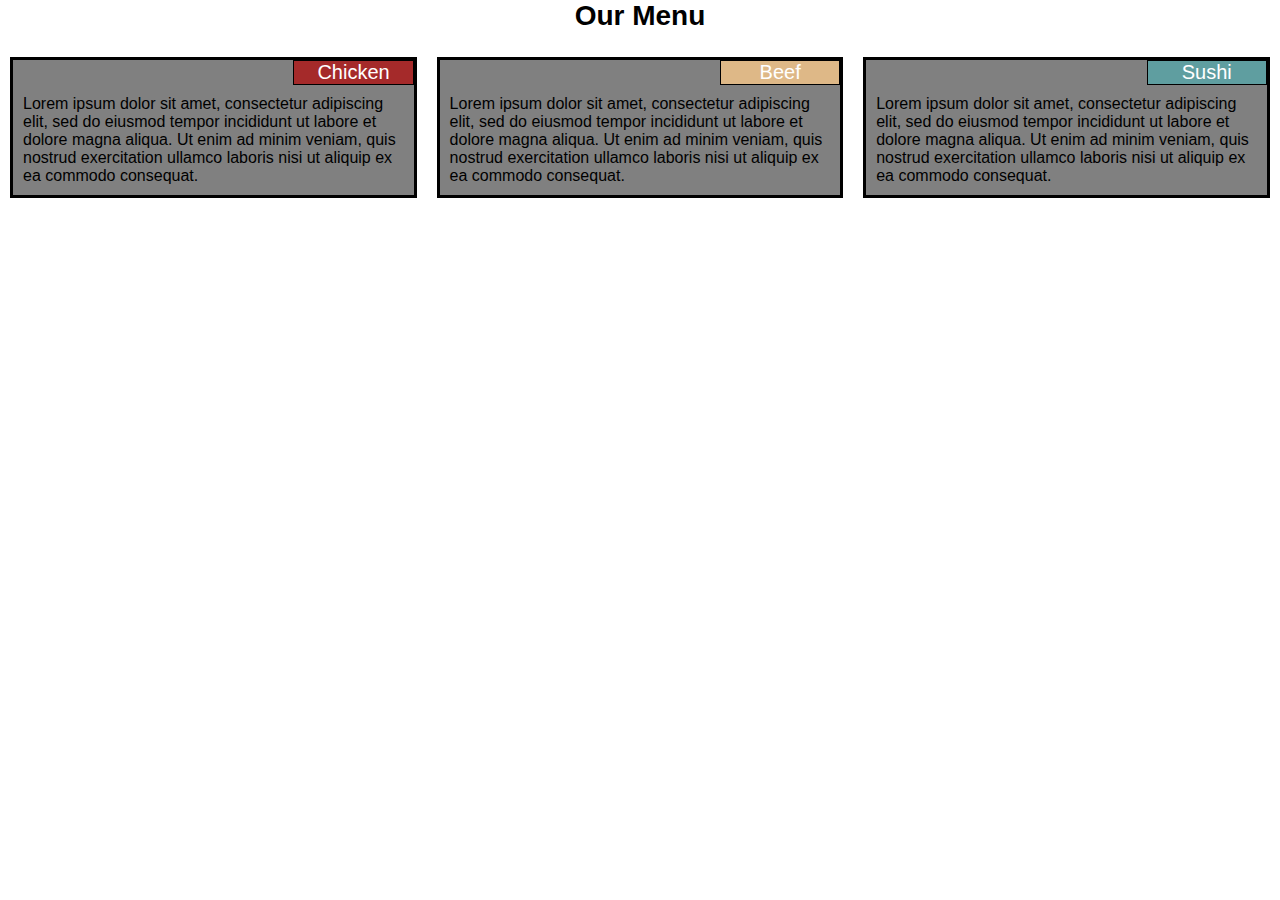
<file: module2-assignment/index.html>
<!DOCTYPE html">
<html>
	<head>
		<meta charset="utf-8">
		<meta name="viewport" content="width=device-width, initial-scale=1">
		<title>Assignment Solution for Module 2</title>
		<link rel="stylesheet" href="css/styles.css" type="text/css">
	</head>
	<body>
		<h1>Our Menu</h1>
			  
		<div class="row">
			<div class="col-lg-4 col-md-6 col-ms-12">
				<section>
					<p id="p1">Chicken</p>
					<p class="desc">Lorem ipsum dolor sit amet, consectetur adipiscing elit, sed do eiusmod tempor incididunt ut labore et dolore magna aliqua. Ut enim ad minim veniam, quis nostrud exercitation ullamco laboris nisi ut aliquip ex ea commodo consequat.</p> 
				</section>
			</div>

			<div class="col-lg-4 col-md-6 col-ms-12">
				<section>
					<p id="p2">Beef</p>
					<p class="desc">Lorem ipsum dolor sit amet, consectetur adipiscing elit, sed do eiusmod tempor incididunt ut labore et dolore magna aliqua. Ut enim ad minim veniam, quis nostrud exercitation ullamco laboris nisi ut aliquip ex ea commodo consequat.</p> 
				</section>
			</div>

			<div class="col-lg-4 col-md-12 col-ms-12">
				<section>
					<p id="p3">Sushi</p>
					<p class="desc">Lorem ipsum dolor sit amet, consectetur adipiscing elit, sed do eiusmod tempor incididunt ut labore et dolore magna aliqua. Ut enim ad minim veniam, quis nostrud exercitation ullamco laboris nisi ut aliquip ex ea commodo consequat.</p>
				</section>
			</div>
		</div>
	  
	  
	  
	</body>
</html>
</file>
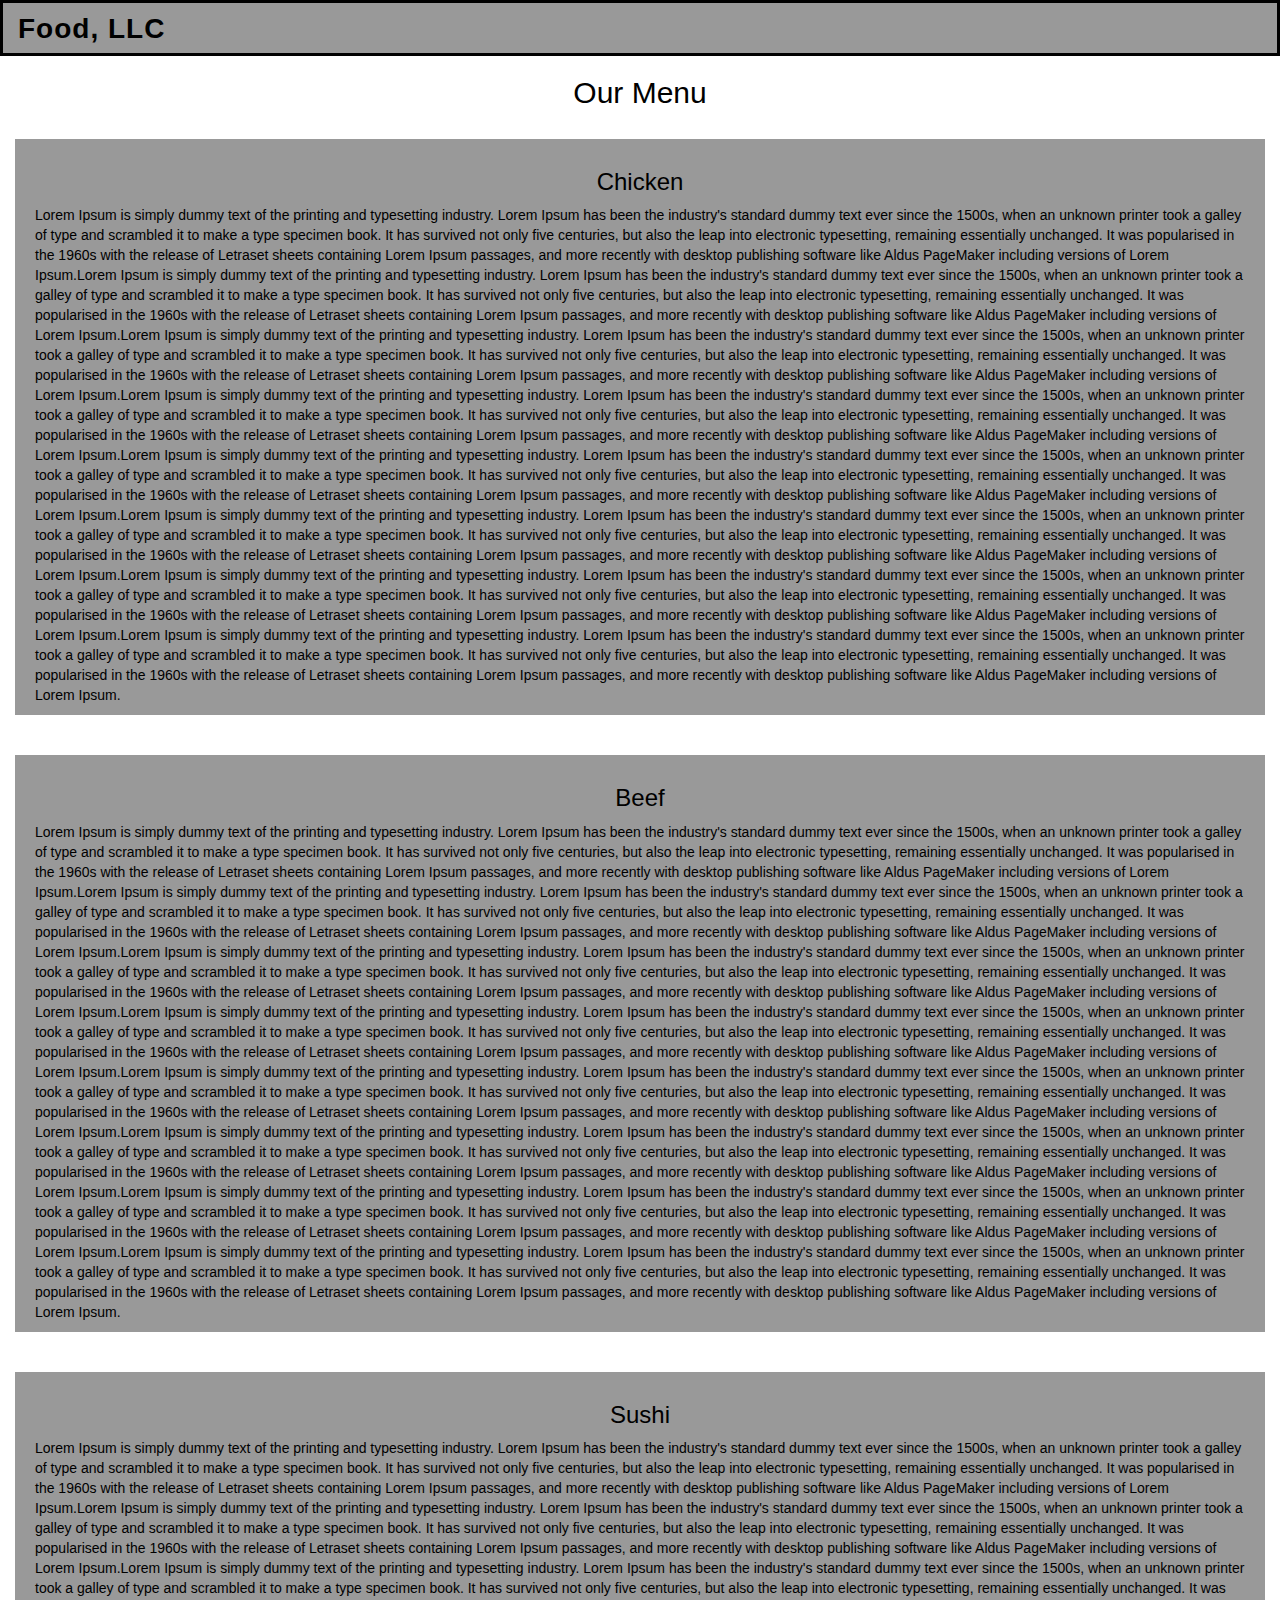
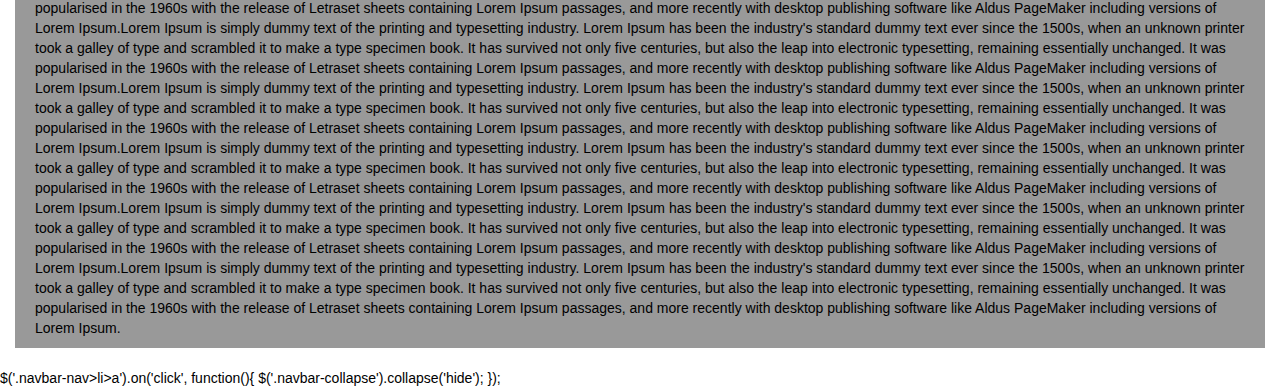
<file: module3-assignment/index.html>
<!doctype html>
<html lang="en">
  <head>
    <meta charset="utf-8">
    <meta http-equiv="X-UA-Compatible" content="IE=edge">
    <meta name="viewport" content="width=device-width, initial-scale=1">
    <title>Assignment Solution for Module 3</title>
    <link rel="stylesheet" href="css/bootstrap.min.css">
    <link rel="stylesheet" href="css/styles.css">
    <link href="https://fonts.googleapis.com/css2?family=Playfair+Display&display=swap" rel="stylesheet">
  </head> 
<body>
  <header>
    <nav id="fixHeader" class="navbar navbar-default">
      <div class="container-fluid">
          <div class="navbar-brand pull-left" >
            <a href="index.html"><h1>Food, LLC</h1></a>
          </div>
          <button type="button" class="navbar-toggle collapsed" data-toggle="collapse" data-target="#collapsable-nav" aria-expanded="false">
            <span class="sr-only">Toggle</span>
            <span class="icon-bar"></span>
            <span class="icon-bar"></span>
            <span class="icon-bar"></span>
          </button>
        </div>
        
        <div id="collapsable-nav" class="collapse navbar-collapse">
           <ul id="nav-list" class="nav navbar-nav navbar-right">
            <li>
              <a href="index.html#Chicken" class="visible-xs">Chicken</a>
            </li>
            <li>
              <a href="index.html#Beef" class="visible-xs">Beef</a>
            </li>
            <li>
              <a href="index.html#Sushi" class="visible-xs">Sushi</a>
            </li>
          </ul>
        </div>
      </div>
    </nav>
  </header>

  <div class="container-fluid">
    <h2 class='text-center'>Our Menu</h2>
     <div class="mainContainer col-md-12 col-sm-12 col-xs-12"><h3 id="Chicken" class='text-center'>Chicken</h3><div>Lorem Ipsum is simply dummy text of the printing and typesetting industry. Lorem Ipsum has been the industry's standard dummy text ever since the 1500s, when an unknown printer took a galley of type and scrambled it to make a type specimen book. It has survived not only five centuries, but also the leap into electronic typesetting, remaining essentially unchanged. It was popularised in the 1960s with the release of Letraset sheets containing Lorem Ipsum passages, and more recently with desktop publishing software like Aldus PageMaker including versions of Lorem Ipsum.Lorem Ipsum is simply dummy text of the printing and typesetting industry. Lorem Ipsum has been the industry's standard dummy text ever since the 1500s, when an unknown printer took a galley of type and scrambled it to make a type specimen book. It has survived not only five centuries, but also the leap into electronic typesetting, remaining essentially unchanged. It was popularised in the 1960s with the release of Letraset sheets containing Lorem Ipsum passages, and more recently with desktop publishing software like Aldus PageMaker including versions of Lorem Ipsum.Lorem Ipsum is simply dummy text of the printing and typesetting industry. Lorem Ipsum has been the industry's standard dummy text ever since the 1500s, when an unknown printer took a galley of type and scrambled it to make a type specimen book. It has survived not only five centuries, but also the leap into electronic typesetting, remaining essentially unchanged. It was popularised in the 1960s with the release of Letraset sheets containing Lorem Ipsum passages, and more recently with desktop publishing software like Aldus PageMaker including versions of Lorem Ipsum.Lorem Ipsum is simply dummy text of the printing and typesetting industry. Lorem Ipsum has been the industry's standard dummy text ever since the 1500s, when an unknown printer took a galley of type and scrambled it to make a type specimen book. It has survived not only five centuries, but also the leap into electronic typesetting, remaining essentially unchanged. It was popularised in the 1960s with the release of Letraset sheets containing Lorem Ipsum passages, and more recently with desktop publishing software like Aldus PageMaker including versions of Lorem Ipsum.Lorem Ipsum is simply dummy text of the printing and typesetting industry. Lorem Ipsum has been the industry's standard dummy text ever since the 1500s, when an unknown printer took a galley of type and scrambled it to make a type specimen book. It has survived not only five centuries, but also the leap into electronic typesetting, remaining essentially unchanged. It was popularised in the 1960s with the release of Letraset sheets containing Lorem Ipsum passages, and more recently with desktop publishing software like Aldus PageMaker including versions of Lorem Ipsum.Lorem Ipsum is simply dummy text of the printing and typesetting industry. Lorem Ipsum has been the industry's standard dummy text ever since the 1500s, when an unknown printer took a galley of type and scrambled it to make a type specimen book. It has survived not only five centuries, but also the leap into electronic typesetting, remaining essentially unchanged. It was popularised in the 1960s with the release of Letraset sheets containing Lorem Ipsum passages, and more recently with desktop publishing software like Aldus PageMaker including versions of Lorem Ipsum.Lorem Ipsum is simply dummy text of the printing and typesetting industry. Lorem Ipsum has been the industry's standard dummy text ever since the 1500s, when an unknown printer took a galley of type and scrambled it to make a type specimen book. It has survived not only five centuries, but also the leap into electronic typesetting, remaining essentially unchanged. It was popularised in the 1960s with the release of Letraset sheets containing Lorem Ipsum passages, and more recently with desktop publishing software like Aldus PageMaker including versions of Lorem Ipsum.Lorem Ipsum is simply dummy text of the printing and typesetting industry. Lorem Ipsum has been the industry's standard dummy text ever since the 1500s, when an unknown printer took a galley of type and scrambled it to make a type specimen book. It has survived not only five centuries, but also the leap into electronic typesetting, remaining essentially unchanged. It was popularised in the 1960s with the release of Letraset sheets containing Lorem Ipsum passages, and more recently with desktop publishing software like Aldus PageMaker including versions of Lorem Ipsum.</div></div>
     <div class="mainContainer col-md-12 col-sm-12 col-xs-12"><h3 id="Beef" class='text-center'>Beef</h3><div> Lorem Ipsum is simply dummy text of the printing and typesetting industry. Lorem Ipsum has been the industry's standard dummy text ever since the 1500s, when an unknown printer took a galley of type and scrambled it to make a type specimen book. It has survived not only five centuries, but also the leap into electronic typesetting, remaining essentially unchanged. It was popularised in the 1960s with the release of Letraset sheets containing Lorem Ipsum passages, and more recently with desktop publishing software like Aldus PageMaker including versions of Lorem Ipsum.Lorem Ipsum is simply dummy text of the printing and typesetting industry. Lorem Ipsum has been the industry's standard dummy text ever since the 1500s, when an unknown printer took a galley of type and scrambled it to make a type specimen book. It has survived not only five centuries, but also the leap into electronic typesetting, remaining essentially unchanged. It was popularised in the 1960s with the release of Letraset sheets containing Lorem Ipsum passages, and more recently with desktop publishing software like Aldus PageMaker including versions of Lorem Ipsum.Lorem Ipsum is simply dummy text of the printing and typesetting industry. Lorem Ipsum has been the industry's standard dummy text ever since the 1500s, when an unknown printer took a galley of type and scrambled it to make a type specimen book. It has survived not only five centuries, but also the leap into electronic typesetting, remaining essentially unchanged. It was popularised in the 1960s with the release of Letraset sheets containing Lorem Ipsum passages, and more recently with desktop publishing software like Aldus PageMaker including versions of Lorem Ipsum.Lorem Ipsum is simply dummy text of the printing and typesetting industry. Lorem Ipsum has been the industry's standard dummy text ever since the 1500s, when an unknown printer took a galley of type and scrambled it to make a type specimen book. It has survived not only five centuries, but also the leap into electronic typesetting, remaining essentially unchanged. It was popularised in the 1960s with the release of Letraset sheets containing Lorem Ipsum passages, and more recently with desktop publishing software like Aldus PageMaker including versions of Lorem Ipsum.Lorem Ipsum is simply dummy text of the printing and typesetting industry. Lorem Ipsum has been the industry's standard dummy text ever since the 1500s, when an unknown printer took a galley of type and scrambled it to make a type specimen book. It has survived not only five centuries, but also the leap into electronic typesetting, remaining essentially unchanged. It was popularised in the 1960s with the release of Letraset sheets containing Lorem Ipsum passages, and more recently with desktop publishing software like Aldus PageMaker including versions of Lorem Ipsum.Lorem Ipsum is simply dummy text of the printing and typesetting industry. Lorem Ipsum has been the industry's standard dummy text ever since the 1500s, when an unknown printer took a galley of type and scrambled it to make a type specimen book. It has survived not only five centuries, but also the leap into electronic typesetting, remaining essentially unchanged. It was popularised in the 1960s with the release of Letraset sheets containing Lorem Ipsum passages, and more recently with desktop publishing software like Aldus PageMaker including versions of Lorem Ipsum.Lorem Ipsum is simply dummy text of the printing and typesetting industry. Lorem Ipsum has been the industry's standard dummy text ever since the 1500s, when an unknown printer took a galley of type and scrambled it to make a type specimen book. It has survived not only five centuries, but also the leap into electronic typesetting, remaining essentially unchanged. It was popularised in the 1960s with the release of Letraset sheets containing Lorem Ipsum passages, and more recently with desktop publishing software like Aldus PageMaker including versions of Lorem Ipsum.Lorem Ipsum is simply dummy text of the printing and typesetting industry. Lorem Ipsum has been the industry's standard dummy text ever since the 1500s, when an unknown printer took a galley of type and scrambled it to make a type specimen book. It has survived not only five centuries, but also the leap into electronic typesetting, remaining essentially unchanged. It was popularised in the 1960s with the release of Letraset sheets containing Lorem Ipsum passages, and more recently with desktop publishing software like Aldus PageMaker including versions of Lorem Ipsum.   <a id="back-to-top" href="#" class="back-to-top" role="link" title="" data-toggle="tooltip" data-placement="left" data-original-title="Click to return on the top page">Back To Top</a></div></div>
     <div class="mainContainer col-md-12 col-sm-12 col-xs-12"><h3 id="Sushi" class='text-center'>Sushi</h3><div> Lorem Ipsum is simply dummy text of the printing and typesetting industry. Lorem Ipsum has been the industry's standard dummy text ever since the 1500s, when an unknown printer took a galley of type and scrambled it to make a type specimen book. It has survived not only five centuries, but also the leap into electronic typesetting, remaining essentially unchanged. It was popularised in the 1960s with the release of Letraset sheets containing Lorem Ipsum passages, and more recently with desktop publishing software like Aldus PageMaker including versions of Lorem Ipsum.Lorem Ipsum is simply dummy text of the printing and typesetting industry. Lorem Ipsum has been the industry's standard dummy text ever since the 1500s, when an unknown printer took a galley of type and scrambled it to make a type specimen book. It has survived not only five centuries, but also the leap into electronic typesetting, remaining essentially unchanged. It was popularised in the 1960s with the release of Letraset sheets containing Lorem Ipsum passages, and more recently with desktop publishing software like Aldus PageMaker including versions of Lorem Ipsum.Lorem Ipsum is simply dummy text of the printing and typesetting industry. Lorem Ipsum has been the industry's standard dummy text ever since the 1500s, when an unknown printer took a galley of type and scrambled it to make a type specimen book. It has survived not only five centuries, but also the leap into electronic typesetting, remaining essentially unchanged. It was popularised in the 1960s with the release of Letraset sheets containing Lorem Ipsum passages, and more recently with desktop publishing software like Aldus PageMaker including versions of Lorem Ipsum.Lorem Ipsum is simply dummy text of the printing and typesetting industry. Lorem Ipsum has been the industry's standard dummy text ever since the 1500s, when an unknown printer took a galley of type and scrambled it to make a type specimen book. It has survived not only five centuries, but also the leap into electronic typesetting, remaining essentially unchanged. It was popularised in the 1960s with the release of Letraset sheets containing Lorem Ipsum passages, and more recently with desktop publishing software like Aldus PageMaker including versions of Lorem Ipsum.Lorem Ipsum is simply dummy text of the printing and typesetting industry. Lorem Ipsum has been the industry's standard dummy text ever since the 1500s, when an unknown printer took a galley of type and scrambled it to make a type specimen book. It has survived not only five centuries, but also the leap into electronic typesetting, remaining essentially unchanged. It was popularised in the 1960s with the release of Letraset sheets containing Lorem Ipsum passages, and more recently with desktop publishing software like Aldus PageMaker including versions of Lorem Ipsum.Lorem Ipsum is simply dummy text of the printing and typesetting industry. Lorem Ipsum has been the industry's standard dummy text ever since the 1500s, when an unknown printer took a galley of type and scrambled it to make a type specimen book. It has survived not only five centuries, but also the leap into electronic typesetting, remaining essentially unchanged. It was popularised in the 1960s with the release of Letraset sheets containing Lorem Ipsum passages, and more recently with desktop publishing software like Aldus PageMaker including versions of Lorem Ipsum.Lorem Ipsum is simply dummy text of the printing and typesetting industry. Lorem Ipsum has been the industry's standard dummy text ever since the 1500s, when an unknown printer took a galley of type and scrambled it to make a type specimen book. It has survived not only five centuries, but also the leap into electronic typesetting, remaining essentially unchanged. It was popularised in the 1960s with the release of Letraset sheets containing Lorem Ipsum passages, and more recently with desktop publishing software like Aldus PageMaker including versions of Lorem Ipsum.Lorem Ipsum is simply dummy text of the printing and typesetting industry. Lorem Ipsum has been the industry's standard dummy text ever since the 1500s, when an unknown printer took a galley of type and scrambled it to make a type specimen book. It has survived not only five centuries, but also the leap into electronic typesetting, remaining essentially unchanged. It was popularised in the 1960s with the release of Letraset sheets containing Lorem Ipsum passages, and more recently with desktop publishing software like Aldus PageMaker including versions of Lorem Ipsum.</div></div>   
  </div>
</body>
 <!-- jQuery (Bootstrap JS plugins depend on it) -->
 <script src="js/jquery-1.11.3.min.js"></script>
 <script src="js/bootstrap.min.js"></script>
 
<! --script>
  $('.navbar-nav>li>a').on('click', function(){
    $('.navbar-collapse').collapse('hide');
});
</script -->
</html>
</file>
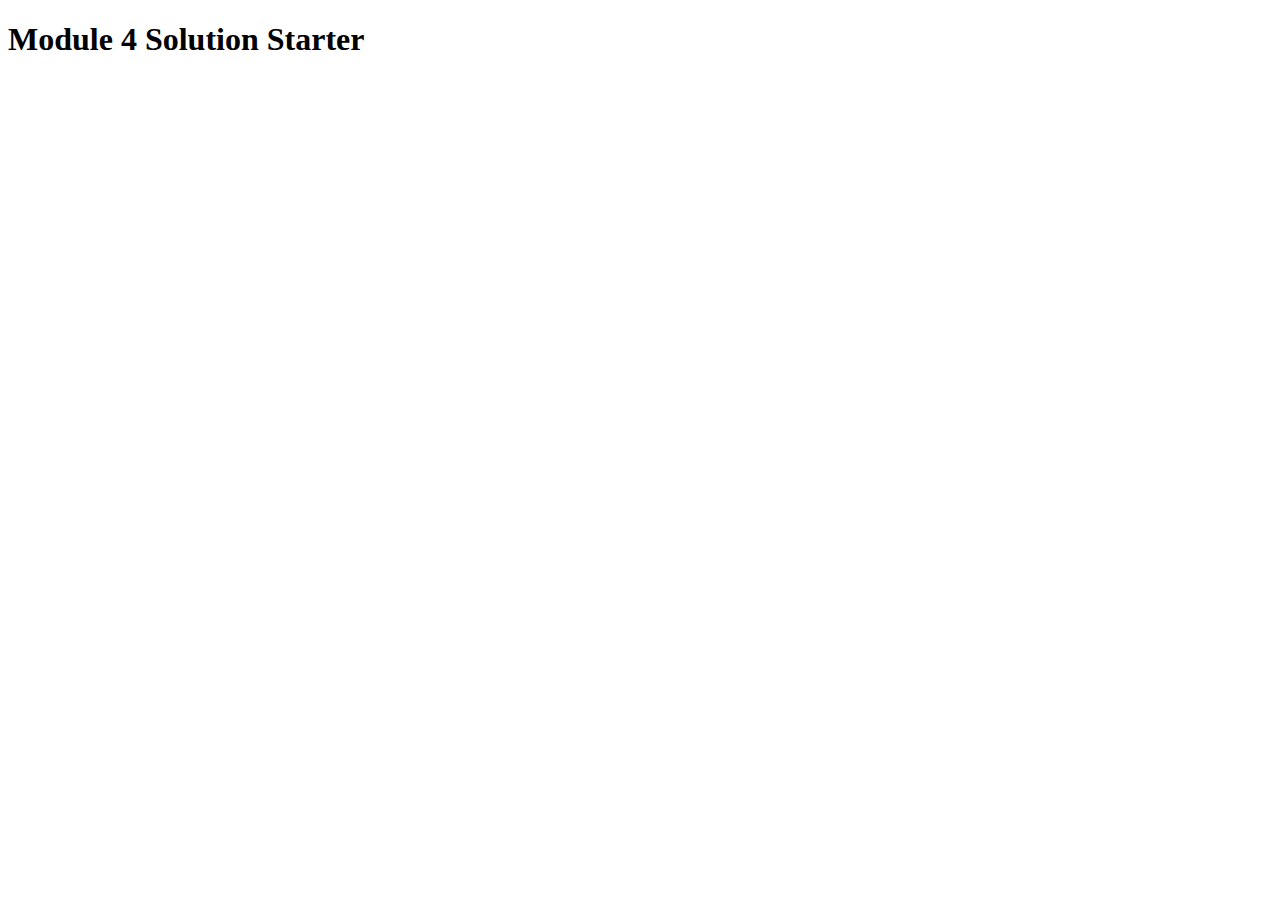
<file: module4-assignment/index.html>
<!DOCTYPE html>
<html>
<head>
  <meta charset="utf-8">
  <title>Module 4 Solution Starter</title>
  <script>
    var names = ["Yaakov", "John", "Jen", "Jason", "Paul", "Frank", "Larry", "Paula", "Laura", "Jim"]; // DO NOT REMOVE
 </script>
  <script src="SpeakHello.js"></script>
  <script src="SpeakGoodBye.js"></script>
  <script src="script.js"></script>
</head>
<body>
  <h1>Module 4 Solution Starter</h1>
</body>
</html>
</file>
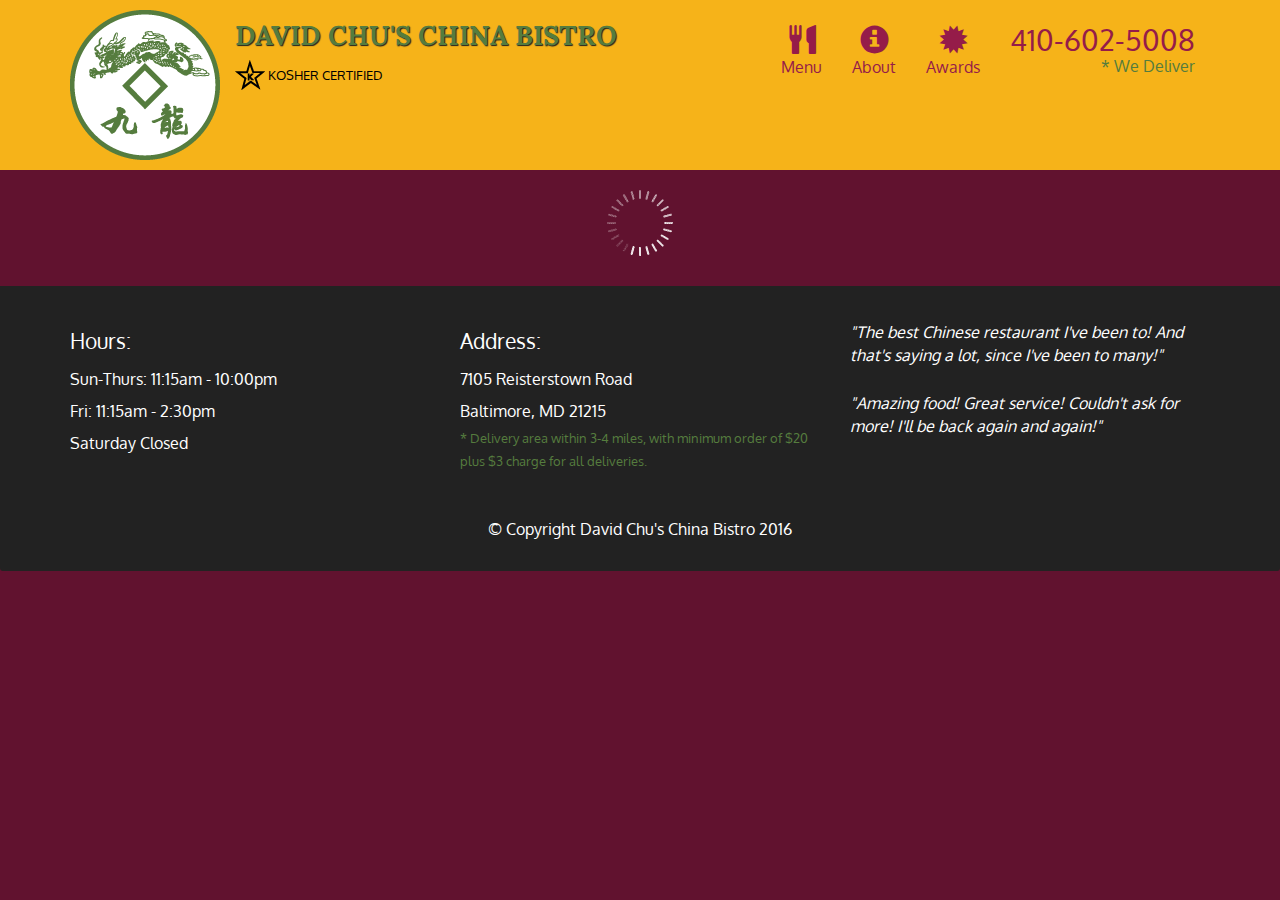
<file: module5-assignment/index.html>
<!doctype html>
<html lang="en">
  <head>
    <meta charset="utf-8">
    <meta http-equiv="X-UA-Compatible" content="IE=edge">
    <meta name="viewport" content="width=device-width, initial-scale=1">
    <title>David Chu's China Bistro</title>
    <link rel="stylesheet" href="css/bootstrap.min.css">
    <link rel="stylesheet" href="css/styles.css">
    <link href='https://fonts.googleapis.com/css?family=Oxygen:400,300,700' rel='stylesheet' type='text/css'>
    <link href='https://fonts.googleapis.com/css?family=Lora' rel='stylesheet' type='text/css'>
  </head>
<body>
  <header>
    <nav id="header-nav" class="navbar navbar-default">
      <div class="container">
        <div class="navbar-header">
          <a href="index.html" class="pull-left visible-md visible-lg">
            <div id="logo-img" alt="Logo image"></div>
          </a>

          <div class="navbar-brand">
            <a href="index.html"><h1>David Chu's China Bistro</h1></a>
            <p>
              <img src="images/star-k-logo.png" alt="Kosher certification">
              <span>Kosher Certified</span>
            </p>
          </div>

          <button id="navbarToggle" type="button" class="navbar-toggle collapsed" data-toggle="collapse" data-target="#collapsable-nav" aria-expanded="false">
            <span class="sr-only">Toggle navigation</span>
            <span class="icon-bar"></span>
            <span class="icon-bar"></span>
            <span class="icon-bar"></span>
          </button>
        </div>
        
        <div id="collapsable-nav" class="collapse navbar-collapse">
           <ul id="nav-list" class="nav navbar-nav navbar-right">
            <li id="navHomeButton" class="visible-xs active">
              <a href="index.html">
                <span class="glyphicon glyphicon-home"></span> Home</a>
            </li>
            <li id="navMenuButton">
              <a href="#" onclick="$dc.loadMenuCategories();">
                <span class="glyphicon glyphicon-cutlery"></span><br class="hidden-xs"> Menu</a>
            </li>
            <li>
              <a href="#">
                <span class="glyphicon glyphicon-info-sign"></span><br class="hidden-xs"> About</a>
            </li>
            <li>
              <a href="#">
                <span class="glyphicon glyphicon-certificate"></span><br class="hidden-xs"> Awards</a>
            </li>
            <li id="phone" class="hidden-xs">
              <a href="tel:410-602-5008">
                <span>410-602-5008</span></a><div>* We Deliver</div>
            </li>
          </ul><!-- #nav-list -->
        </div><!-- .collapse .navbar-collapse -->
      </div><!-- .container -->
    </nav><!-- #header-nav -->
  </header>

  <div id="call-btn" class="visible-xs">
    <a class="btn" href="tel:410-602-5008">
    <span class="glyphicon glyphicon-earphone"></span>
    410-602-5008
    </a>
  </div>
  <div id="xs-deliver" class="text-center visible-xs">* We Deliver</div>

  <div id="main-content" class="container"></div>

  <footer class="panel-footer">
    <div class="container">
      <div class="row">
        <section id="hours" class="col-sm-4">
          <span>Hours:</span><br>
          Sun-Thurs: 11:15am - 10:00pm<br>
          Fri: 11:15am - 2:30pm<br>
          Saturday Closed
          <hr class="visible-xs">
        </section>
        <section id="address" class="col-sm-4">
          <span>Address:</span><br>
          7105 Reisterstown Road<br>
          Baltimore, MD 21215
          <p>* Delivery area within 3-4 miles, with minimum order of $20 plus $3 charge for all deliveries.</p>
          <hr class="visible-xs">
        </section>
        <section id="testimonials" class="col-sm-4">
          <p>"The best Chinese restaurant I've been to! And that's saying a lot, since I've been to many!"</p>
          <p>"Amazing food! Great service! Couldn't ask for more! I'll be back again and again!"</p>
        </section>
      </div>
      <div class="text-center">&copy; Copyright David Chu's China Bistro 2016</div>
    </div>
  </footer>

  <!-- jQuery (Bootstrap JS plugins depend on it) -->
  <script src="js/jquery-2.1.4.min.js"></script>
  <script src="js/bootstrap.min.js"></script>
  <script src="js/ajax-utils.js"></script>
  <script src="js/script.js"></script>
</body>
</html>
</file>
<file: module2-assignment/css/styles.css>
/********** Base styles **********/
* {
	box-sizing: border-box;
	font-family: "Comic Sans MS", cursive, sans-serif;
	margin: auto;
}
h1 {
  margin-bottom: 15px;
  font-size: 1.75em;
  text-align: center;
}
section {
    border: 3px solid black;
    background-color: gray;
    margin: 10px;
    float: left;
}
p {
  width: 30%;
  float: right;
  margin-bottom: 10px;
  border: 1px solid black;
  font-size: 1.25em;
  text-align: center;
  color: #ffffff;
  position: relative;
  top:0px;
  right:0px;
 }

#p1 {
  background-color: #A52A2A;
}
#p2 {
  background-color: #DEB887;
}
#p3 {
  background-color: #5F9EA0;
}

.desc{
  width: 100%;
  clear: both;
  font-size: 1em;
  color: #000000;
  text-align: left;
  border: none;
  padding: 0px 10px 0px 10px;
}

/* Simple Responsive Framework. */
.row {
  width: 100%;
}

/********** Large devices only **********/
@media (min-width: 992px) {
  .col-lg-4 {
    width: 33.33%;
    float: left;
  }
}

/********** Medium devices only **********/
@media (min-width: 768px) and (max-width: 991px) {
  .col-md-6, .col-md-12 {
    float: left;
  }
  .col-md-6 {
    width: 50%;
  }
  .col-md-12 {
    width: 100%;
  }
}

/********** Small devices only **********/
@media (max-width: 767px){
  .col-ms-12 {
    float: left;
    width: 100%;
  }
}
</file>
<file: module3-assignment/css/styles.css>
body {
        color: #000;
        font-family: "Comic Sans MS", cursive, sans-serif;
        font-size: 14px;
    }
  
  /** header style **/
    #fixHeader {
        background-color: #999999;
        border-radius: 0;
        border: 0;
    }

    .container-fluid:nth-child(1){
        border: 3px solid;
    }

    .nav-list {
        border: 2px solid black;
    }
    
    .navbar-brand {
        padding-top: 20px;
    }

    .navbar-brand h1 { 
            color: #000;
            font-size: 28px;
            font-weight: bold;
            margin-top: 0;
            margin-bottom: 0;
            line-height: 11px;
            letter-spacing: 1px;
    }

    h2 {
        margin-top: 0px;
    }
    
    .navbar-brand a:hover, .navbar-brand a:focus {
        text-decoration: none;
    }

    #nav-list {
        margin-top: -1px;
    }

    #nav-list a {
        text-align: center;
    }

    .collapsed{
        border-color: #000 !important;
    }

    .collapsed .icon-bar{
        background-color: #000 !important;
    }

    #nav-list a:hover {
        background: #999999;
    }
    #nav-list a span {
        font-size: 1.8em;
    }
  
    .navbar-default .navbar-toggle:focus, .navbar-default .navbar-toggle:hover {
        background-color: #999999;
    }

    .navbar-default .navbar-toggle .icon-bar {
        background-color: #ddd;
    }

/* maincontainer style  */
    .mainContainer {
        background-color: #999999;
        padding:10px 20px 10px 20px;
        margin: 20px auto;
    }
  
    .navbar-header button.navbar-toggle, .navbar-header .icon-bar {
        border: 1px solid #61122f;
    }

    .navbar-header button.navbar-toggle {
        clear: both;
        margin-top: -30px;
    }

    .navbar-nav {
        margin: 7px -15px 1px -15px;
    }

    .back-to-top{
        display: none;
    }

/********** mobile only **********/
@media (max-width: 767px) {
    #collapsable-nav a { 
      font-size: 16px;
      background-color: #ffffff;
      border: 1px solid;
      color: black;
      padding: 5px;
    }
    
    .back-to-top{
        display: block !important;
    } 

    #nav-list a {
        text-align: center;
    }

    #collapsable-nav a span { 
      margin-right: 5px;
    }

    .navbar-brand a:hover, .navbar-brand a:focus {
      text-decoration: none;
    }

    #nav-list a:hover {
      background: #999999;
    }
}
</file>
<file: module5-assignment/css/styles.css>
body {
  font-size: 16px;
  color: #fff;
  background-color: #61122f;
  font-family: 'Oxygen', sans-serif;
}

/** HEADER **/
#header-nav {
  background-color: #f6b319;
  border-radius: 0;
  border: 0;
}

#logo-img {
  background: url('../images/restaurant-logo_large.png') no-repeat;
  width: 150px;
  height: 150px;
  margin: 10px 15px 10px 0;
}

.navbar-brand {
  padding-top: 25px;
}
.navbar-brand h1 { /* Restaurant name */
  font-family: 'Lora', serif;
  color: #557c3e;
  font-size: 1.5em;
  text-transform: uppercase;
  font-weight: bold;
  text-shadow: 1px 1px 1px #222;
  margin-top: 0;
  margin-bottom: 0;
  line-height: .75;
}
.navbar-brand a:hover, .navbar-brand a:focus {
  text-decoration: none;
}
.navbar-brand p { /* Kosher cert */
  color: #000;
  text-transform: uppercase;
  font-size: .7em;
  margin-top: 15px;
}
.navbar-brand p span { /* Star-K */
  vertical-align: middle;
}

#nav-list {
  margin-top: 10px;
}
#nav-list a {
  color: #951C49;
  text-align: center;
}
#nav-list a:hover {
  background: #E7E7E7;
}
#nav-list a span {
  font-size: 1.8em;
}

#phone {
  margin-top: 5px;
}
#phone a { /* Phone number */
  text-align: right;
  padding-bottom: 0;
}
#phone div { /* We Deliver */
  color: #557c3e;
  text-align: right;
  padding-right: 15px;
}

.navbar-header button.navbar-toggle, .navbar-header .icon-bar {
  border: 1px solid #61122f;
}
.navbar-header button.navbar-toggle {
  clear: both;
  margin-top: -30px;
}
/* END HEADER */

/* FOOTER */
.panel-footer {
  margin-top: 30px;
  padding-top: 35px;
  padding-bottom: 30px;
  background-color: #222;
  border-top: 0;
}
.panel-footer div.row {
  margin-bottom: 35px;
}
#hours, #address {
  line-height: 2;
}
#hours > span, #address > span {
  font-size: 1.3em;
}
#address p {
  color: #557c3e;
  font-size: .8em;
  line-height: 1.8;
}
#testimonials {
  font-style: italic;
}
#testimonials p:nth-child(2) {
  margin-top: 25px;
}
/* END FOOTER */



/* HOME PAGE */
.container .jumbotron {
  box-shadow: 0 0 50px #3F0C1F;
  border: 2px solid #3F0C1F;
}

#menu-tile, #specials-tile, #map-tile {
  height: 250px;
  width: 100%;
  margin-bottom: 15px;
  position: relative;
  border: 2px solid #3F0C1F;
  overflow: hidden;
}
#menu-tile:hover, #specials-tile:hover, #map-tile:hover {
  box-shadow: 0 1px 5px 1px #cccccc;
}
#menu-tile {
  background: url('../images/menu-tile.jpg') no-repeat;
  background-position: center;
}
#specials-tile {
  background: url('../images/specials-tile.jpg') no-repeat;
  background-position: center;
}
#menu-tile span, #specials-tile span, #map-tile span {
  position: absolute;
  bottom: 0;
  right: 0;
  width: 100%;
  text-align: center;
  font-size: 1.6em;
  text-transform: uppercase;
  background-color: #000;
  color: #fff;
  opacity: .8;
}
/* END HOME PAGE */

/* MENU CATEGORIES PAGE */
.category-tile { 
  position: relative;
  border: 2px solid #3F0C1F;
  overflow: hidden;
  width: 200px;
  height: 200px;
  margin: 0 auto 15px;
}
.category-tile span {
  position: absolute;
  bottom: 0;
  right: 0;
  width: 100%;
  text-align: center;
  font-size: 1.2em;
  text-transform: uppercase;
  background-color: #000;
  color: #fff;
  opacity: .8;
}
.category-tile:hover {
  box-shadow: 0 1px 5px 1px #cccccc;
}

#menu-categories-title + div {
  margin-bottom: 50px;
}
/* END MENU CATEGORIES PAGE */

/* SINGLE CATEGORY PAGE */
.menu-item-tile {
  margin-bottom: 25px;
}
.menu-item-tile hr {
  width: 80%;
}
.menu-item-tile .menu-item-price {
  font-size: 1.1em;
  text-align: right;
  margin-top: -15px;
  margin-right: -15px;
}
.menu-item-tile .menu-item-price span {
  font-size: .6em;
}
.menu-item-photo {
  position: relative;
  border: 2px solid #3F0C1F; 
  overflow: hidden;
  padding: 0;
  margin-right: -15px;
  margin-left: auto;
  margin-bottom: 20px;
  max-width: 250px;
}
.menu-item-photo div {
  position: absolute;
  bottom: 0;
  right: 0;
  width: 80px;
  background-color: #557c3e;
  text-align: center;
}
.menu-item-description {
  padding-right: 30px;
}
h3.menu-item-title {
  margin: 0 0 10px;
}
.menu-item-details {
  font-size: .9em;
  font-style: italic;
}
/* END SINGLE CATEGORY PAGE */


/********** Large devices only **********/
@media (min-width: 1200px) {
  .container .jumbotron {
    background: url('../images/jumbotron_1200.jpg') no-repeat;
    height: 675px;
  }
}

/********** Medium devices only **********/
@media (min-width: 992px) and (max-width: 1199px) {
  /* Header */
  #logo-img {
    background: url('../images/restaurant-logo_medium.png') no-repeat;
    width: 100px;
    height: 100px;
    margin: 5px 5px 5px 0;
  }
  /* End Header */

  /* Home Page */
  .container .jumbotron {
    background: url('../images/jumbotron_992.jpg') no-repeat;
    height: 558px;
  }
  /* End Home Page */
}

/********** Small devices only **********/
@media (min-width: 768px) and (max-width: 991px) {
  /* Home Page */
  .container .jumbotron {
    background: url('../images/jumbotron_768.jpg') no-repeat;
    height: 432px;
  }
  /* End Home Page */
}

/********** Extra small devices only **********/
@media (max-width: 767px) {
  /* Header */
  .navbar-brand {
    padding-top: 10px;
    height: 80px;
  }
  .navbar-brand h1 { /* Restaurant name */
    padding-top: 10px;
    font-size: 5vw; /* 1vw = 1% of viewport width */
  }
  .navbar-brand p { /* Kosher cert */
    font-size: .6em;
    margin-top: 12px;
  }
  .navbar-brand p img { /* Star-K */
    height: 20px;
  }

  #collapsable-nav a { /* Collapsed nav menu text */
    font-size: 1.2em;
  }
  #collapsable-nav a span { /* Collapsed nav menu glyph */
    font-size: 1em;
    margin-right: 5px;
  }

  #call-btn > a {
    font-size: 1.5em;
    display: block;
    margin: 0 20px;
    padding: 10px;
    border: 2px solid #fff;
    background-color: #f6b319;
    color: #951c49;
  }
  #xs-deliver {
    margin-top: 5px;
    font-size: .7em;
    letter-spacing: .1em;
    text-transform: uppercase;
  }
  /* End Header */

  /* Footer */
  .panel-footer section {
    margin-bottom: 30px;
    text-align: center;
  }
  .panel-footer section:nth-child(3) {
    margin-bottom: 0; /* margin already exists on the whole row */
  }
  .panel-footer section hr {
    width: 50%;
  }
  /* End Footer */

  /* Home Page */
  .container .jumbotron {
    margin-top: 30px;
    padding: 0;
  }
  #menu-tile, #specials-tile {
    width: 360px;
    margin: 0 auto 15px;
  }

  .menu-item-photo {
    margin-right: auto;
  }
  .menu-item-tile .menu-item-price {
    text-align: center;
  }
  .menu-item-description {
    text-align: center;;
  }
}


/********** Super extra small devices Only :-) (e.g., iPhone 4) **********/
@media (max-width: 479px) {
  /* Header */
  .navbar-brand h1 { /* Restaurant name */
    padding-top: 5px;
    font-size: 6vw;
  }
  /* End Header */
  
  /* Home page */
  #menu-tile, #specials-tile {
    width: 280px;
    margin: 0 auto 15px;
  }

  .col-xxs-12 {
    position: relative;
    min-height: 1px;
    padding-right: 15px;
    padding-left: 15px;
    float: left;
    width: 100%;
  }
}
</file>
